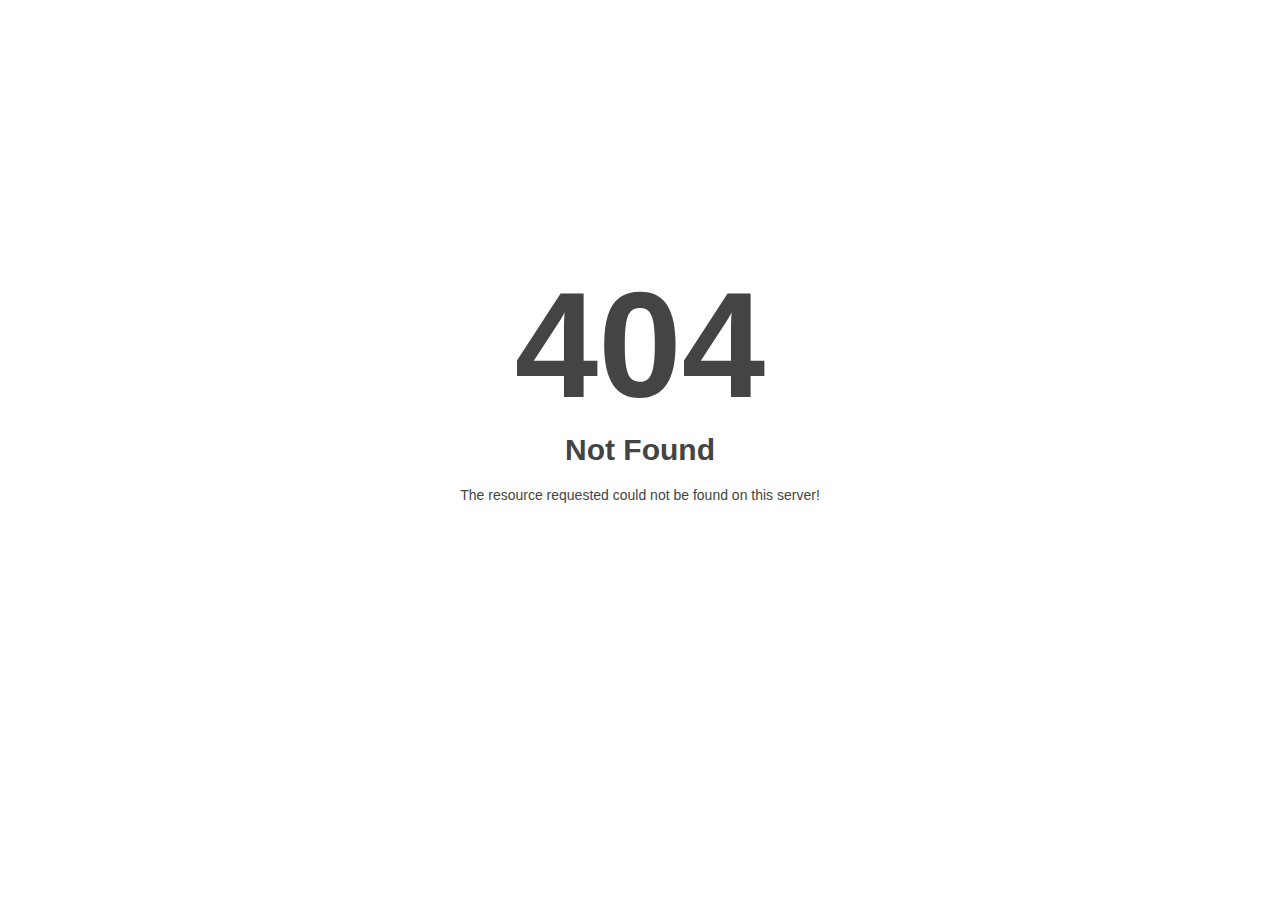
<file: assets/css/owl.video.play.html>
<!DOCTYPE html>
<html style="height:100%">
<head>
<meta name="viewport" content="width=device-width, initial-scale=1, shrink-to-fit=no" >
<title> 404 Not Found
</title></head>
<body style="color: #444; margin:0;font: normal 14px/20px Arial, Helvetica, sans-serif; height:100%; background-color: #fff;">
<div style="height:auto; min-height:100%; ">     <div style="text-align: center; width:800px; margin-left: -400px; position:absolute; top: 30%; left:50%;">
        <h1 style="margin:0; font-size:150px; line-height:150px; font-weight:bold;">404</h1>
<h2 style="margin-top:20px;font-size: 30px;">Not Found
</h2>
<p>The resource requested could not be found on this server!</p>
</div></div></body></html>
</file>
